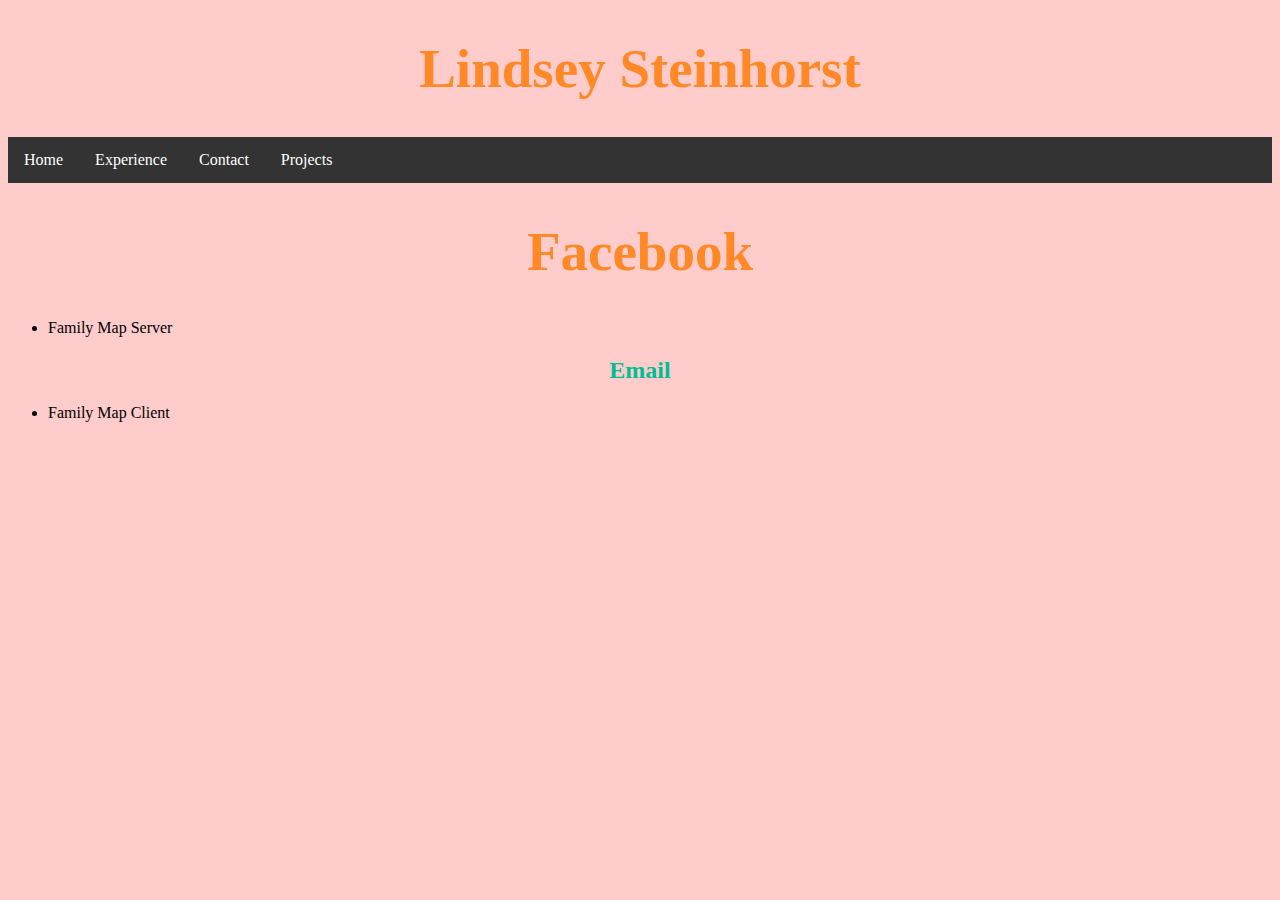
<file: contact.html>
<!DOCTYPE html>
<html>
<head>
<title>Contact</title>
<link rel="stylesheet" href="portfolio.css">
</head>
<body>

<h1>Lindsey Steinhorst</h1>
<nav>
 <ul>
  <li><a href="index.html">Home</a></li>
  <li><a href="experience.html">Experience</a></li>
  <li><a href="contact.html">Contact</a></li>
  <li><a href="projects.html">Projects</a></li>
</ul> 
</nav>
<h1>Facebook</h1>
  <ul>
    <li>Family Map Server</li>
  </ul>
<h2>Email</h2>
  <ul>
    <li>Family Map Client</li>
  </ul>

</body>
</html>
</file>
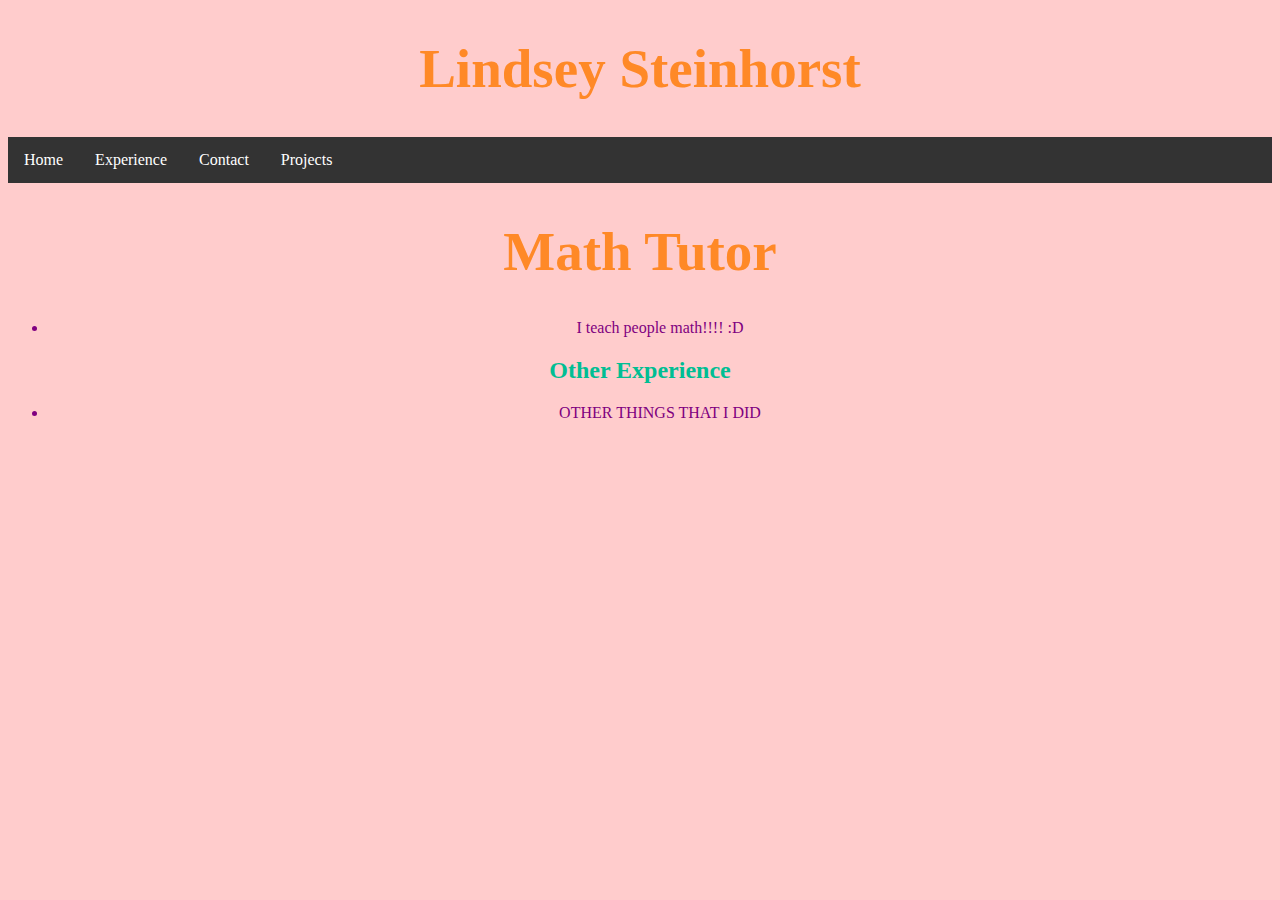
<file: experience.html>
<!DOCTYPE html>
<html>
<head>
<title>Experience</title>
<link rel="stylesheet" href="portfolio.css">
</head>
<body>

<h1>Lindsey Steinhorst</h1>
<nav>
 <ul>
  <li><a href="index.html">Home</a></li>
  <li><a href="experience.html">Experience</a></li>
  <li><a href="contact.html">Contact</a></li>
  <li><a href="projects.html">Projects</a></li>
</ul> 
</nav>
<h1>Math Tutor</h1>
  <ul>
    <li class="list">I teach people math!!!! :D</li>
  </ul>
<h2>Other Experience</h2>
  <ul>
    <li class="list">OTHER THINGS THAT I DID</li>
  </ul>


</body>
</html>
</file>
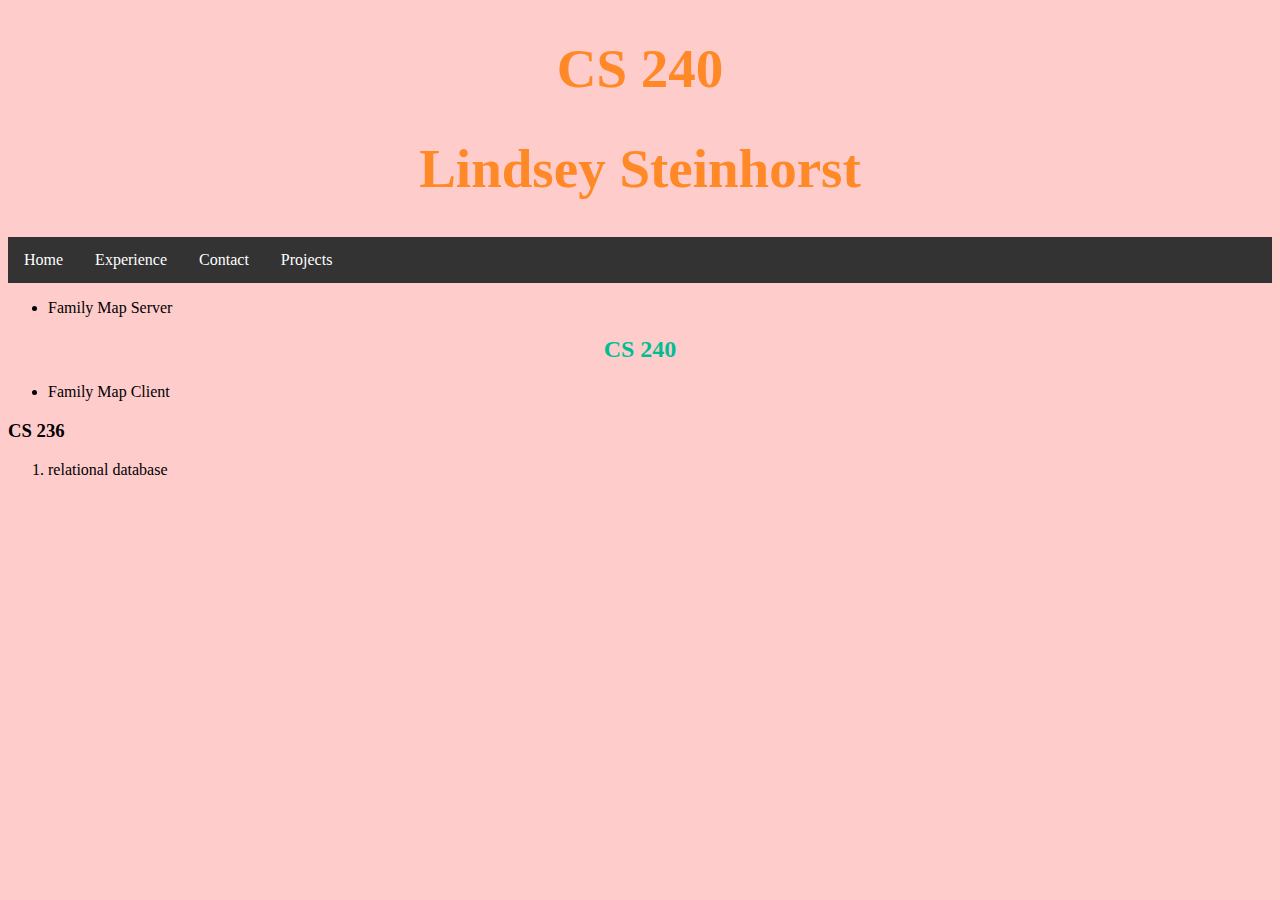
<file: projects.html>
<!DOCTYPE html>
<html>
<head>
<title>Projects</title>
<link rel="stylesheet" href="portfolio.css">
</head>
<body>

<h1>CS 240</h1>

<h1>Lindsey Steinhorst</h1>
<nav>
 <ul>
  <li><a href="index.html">Home</a></li>
  <li><a href="experience.html">Experience</a></li>
  <li><a href="contact.html">Contact</a></li>
  <li><a href="projects.html">Projects</a></li>
</ul> 
</nav>
  <ul>
    <li>Family Map Server</li>
  </ul>
<h2>CS 240</h2>
  <ul>
    <li>Family Map Client</li>
  </ul>
<h3>CS 236</h3>
  <ol>
    <li>relational database</li>
  </ol>




</body>
</html>
</file>
<file: portfolio.css>
body {
    background-color: #fcc;
}

h1 {
    font: courier; 
    font-size: 55px;
    /*font-style: italic;*/
    color: #ff8927;
    text-align: center;
}
h2 {
    color: #00be93;
    text-align: center;
}
img {
    margin-left: auto;
    margin-right: auto;
    /*width: 8em*/
}

nav ul {
    list-style-type: none;
    margin: 0;
    padding: 0;
    overflow: hidden;
    background-color: #333;
}

nav li {
    float: left;
}

nav li a {
    display: block;
    color: white;
    text-align: center;
    padding: 14px 16px;
    text-decoration: none;
}

/* Change the link color to #111 (black) on hover */
nav li a:hover {
    background-color: #111;
}

nav .active {
    background-color: #4CAF50;
}

.list {
    color: purple;
    text-align: center;
}
section {
 display: flex;
}

aside {
 flex: 1
}

article {
 flex: 4
}
</file>
